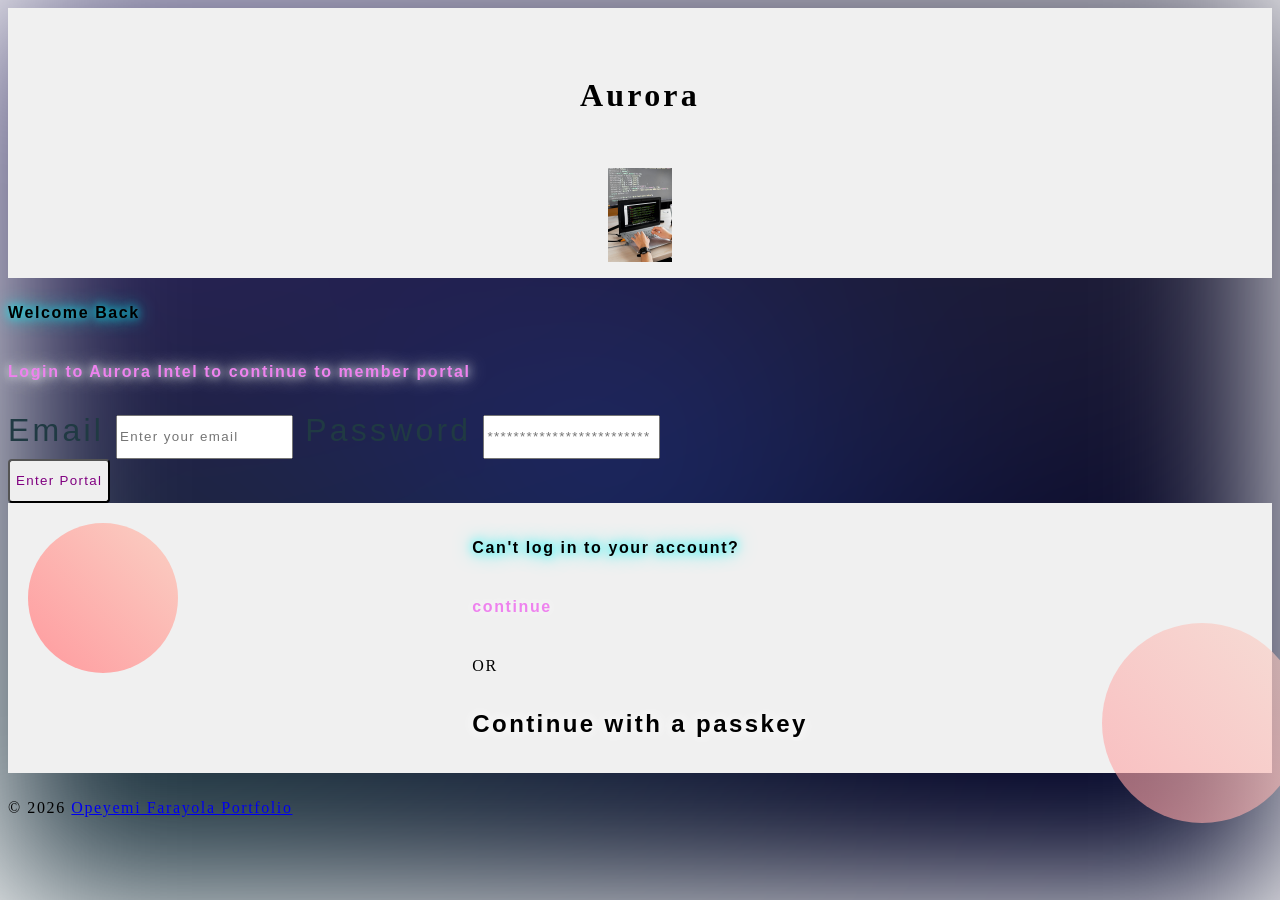
<file: index.html>
<!DOCTYPE html>
<html lang="en">
<head>
    <meta charset="UTF-8">
    <title>Aurora Login Portal</title>
    <link rel="stylesheet" href="styles.css">
    <link href="https://www.google.com/earth/studio/" rel="stylesheet">
</head>
<body>

    <main class="container">
        <section class="hero"></section>
        <h1>Aurora</h1>

         <img id="logo" src="assets\image\pexels.jpg" width="5%" height="%" alt="">

          </main>


   <div class="mesh-gradient">

   </div>
 

    <main class="glass-card">
        <h3>Welcome Back</h3>

         <div class="glass-div">
    <h4>Login to Aurora Intel to continue to member portal</h4>
  </div>
</div>

<form>
            <div class="input-group">
                <label for="email">Email</label>
                <input type="email" id="email" placeholder="Enter your email">
                <label for="password">Password</label>
                <input type="password" id="password" placeholder="*************************">
            </div>

            <button type="submit">Enter Portal</button>
        
        </form>
       

  <div class="container">
  <!-- Decorative Circles -->
  <div class="circle circle-1"></div>
  <div class="circle circle-2">

  </div>

         <!-- Main Card -->
  <div class="card">
    <h3>Can't log in to your account?</h3>
    <h4>continue</h4>
    <p>OR</p>
    <h2>Continue with a passkey</h2>

 </div>
</div>



           <footer>

        <p>&copy; 2026 <a href="https://www.linkedin.com/in/your-profile-url"> Opeyemi Farayola Portfolio</p>

    </footer>

    </main>

</body>
</html>
</file>
<file: styles.css>
.body {
    
    margin: 0;
    padding: 0;
    width: 100%;
    height: 100%;
    overflow: hidden;
    display: flex;
    justify-content: center;
    align-items: center;
     /* Background image/gradient is necessary to see the glass effect */
    background: linear-gradient(135deg, #667eea 0%, #764ba2 100%);
    font-family: sans-serif;
}

.mesh-gradient {
    position: absolute;
    top: 0;
    left: 0;
    width: 100%;
    height: 100%;
 

  /* Creating the mesh effect using multiple radial gradients */
    background-color: #0f0c29; /* Base color: Deep Purple */
      background-image: 
        radial-gradient(at 10% 10%, #302b63 0px, transparent 50%), /* Mid Purple */
        radial-gradient(at 90% 10%, #24243e 0px, transparent 50%), /* Dark Blue */
        radial-gradient(at 50% 50%, #1a2a6c 0px, transparent 50%), /* Deep Blue */
        radial-gradient(at 10% 90%, #203a43 0px, transparent 50%), /* Dark Cyan */
        radial-gradient(at 90% 90%, #000428 0px, transparent 50%); /* Base Blue */
    background-size: cover;
    background-position: center;
    filter: blur(80px); /* Creates the soft, blended "mesh" look */
    z-index: -1; /* Ensures it stays behind content */
}

.mesh-gradient {
  /* Initial background color */
  background-color: #0f0c29; 
  
  /* Applying the animation: name, duration, timing, iteration, direction */
  animation: breatheColor 5s ease-in-out infinite alternate;
}


@keyframes breatheColor {
  0% {
    background-color: #0f0c29; /* Start Color */
  }
  50% {
    background-color: #3cc8b4; /* Mid Color (subtle change) */
  }
  100% {
    background-color: #5885cb; /* Back to Start */
  }
}

.glass-card h3 {
  font-family: 'DM Serif Display', sans-serif;
  font-size: 1rem;
  text-shadow: 0 0 10px #0ff, 0 0 20px #0ff;
  
}

 
.glass-card h4 {
  font-family: 'DM Serif Display', sans-serif;
  font-size: 1rem;
  text-shadow: 0 0 10px #fff, 0 0 20px #fff;
  justify-content: center;
  color: violet;

}

.glass-card h2 {
  font-family: 'DM Serif Display', sans-serif;
  font-size: 1.5rem;
  text-shadow: 0 0 10px #fff, 0 0 20px #fff;
  border-radius: 10px;
  
}

.input-group {
  font-family: 'Source Sans 3', sans-serif;
  font-size: 2rem;
  color: #203a43;
}

* {
  /* Increases space between lines for better vertical readability */
  line-height: 1cm;

  /* Slightly spreads out letters to make them distinct */
  letter-spacing: 0.1em;

}

 
.circle {
  position: absolute;
  z-index: -1; /* Pushes circles behind the card */
  border-radius: 50%;
  background: linear-gradient(45deg, #ff9a9e, #fad0c4);
}

.circle-1 {
  width: 150px;
  height: 150px;
  top: 20px;
  left: 20px;
}

.circle-2 {
  width: 200px;
  height: 200px;
  bottom: -50px;
  right: -30px;
  opacity: 0.6;
}





.container {

  position: relative;
  z-index: 0; /* Creates the stacking context */
  background: #f0f0f0; /* The main page background */
  display: grid;
  place-items: center; /* Centers horizontally and vertically */
  height: 30vh;      /* Makes container the full height of the viewport */
  

}
  
button {
  color: purple;
  border-radius: 4px;
 
}
</file>
